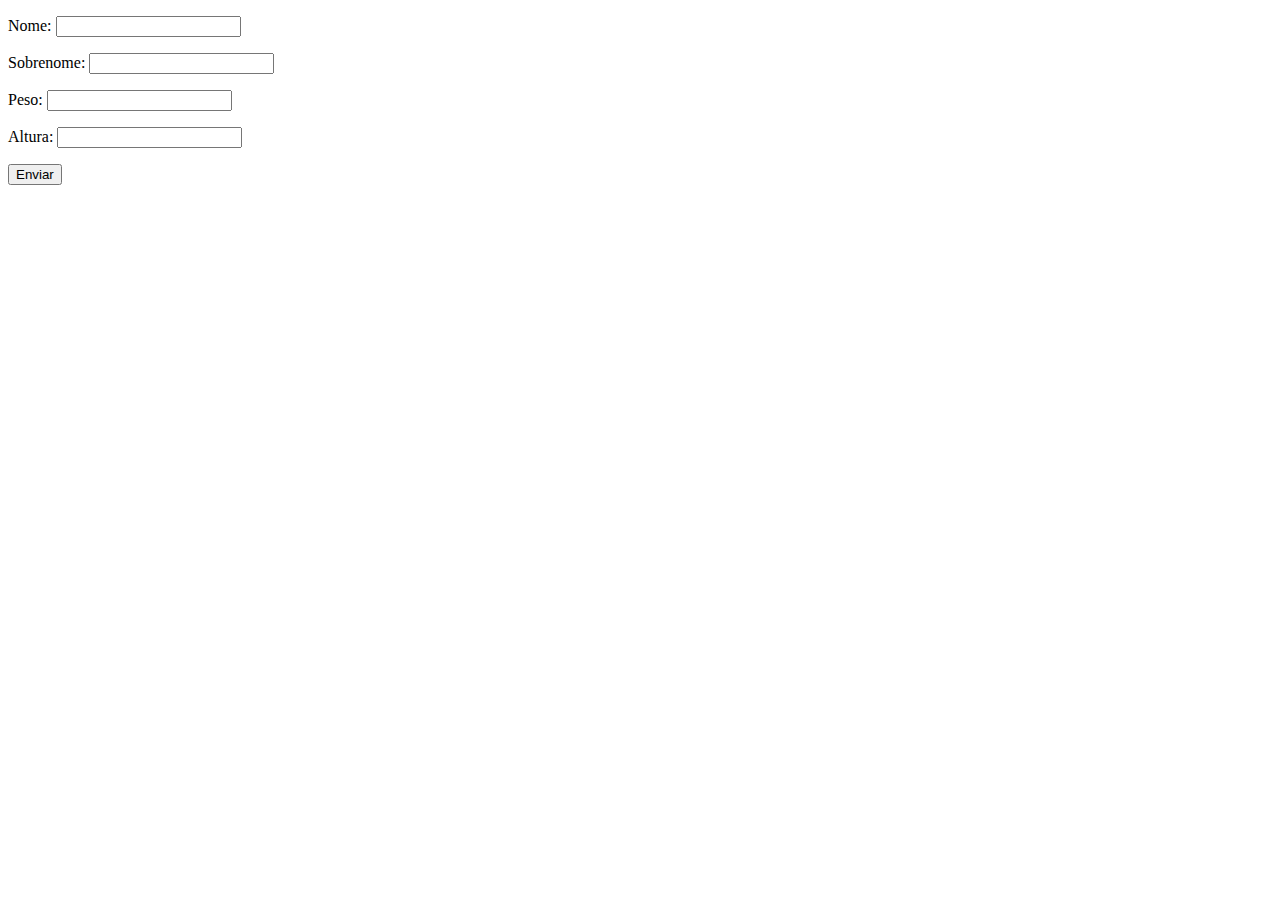
<file: aula20/index.html>
<!DOCTYPE html>
<html lang="pt-BR">

<head>
    <meta charset="UTF-8">
    <title>Exercício</title>
</head>

<body>

    <form action="" class="form">
        <p>Nome: <input type="text" class="nome"></p>
        <p>Sobrenome: <input type="text" class="sobrenome"></p>
        <p>Peso: <input type="text" class="peso"></p>
        <p>Altura: <input type="text" class="altura"></p>
        <button>Enviar</button>
    </form>

    <div class="resultado">

    </div>

    <script src="./script.js"></script>

</body>

</html>
</file>
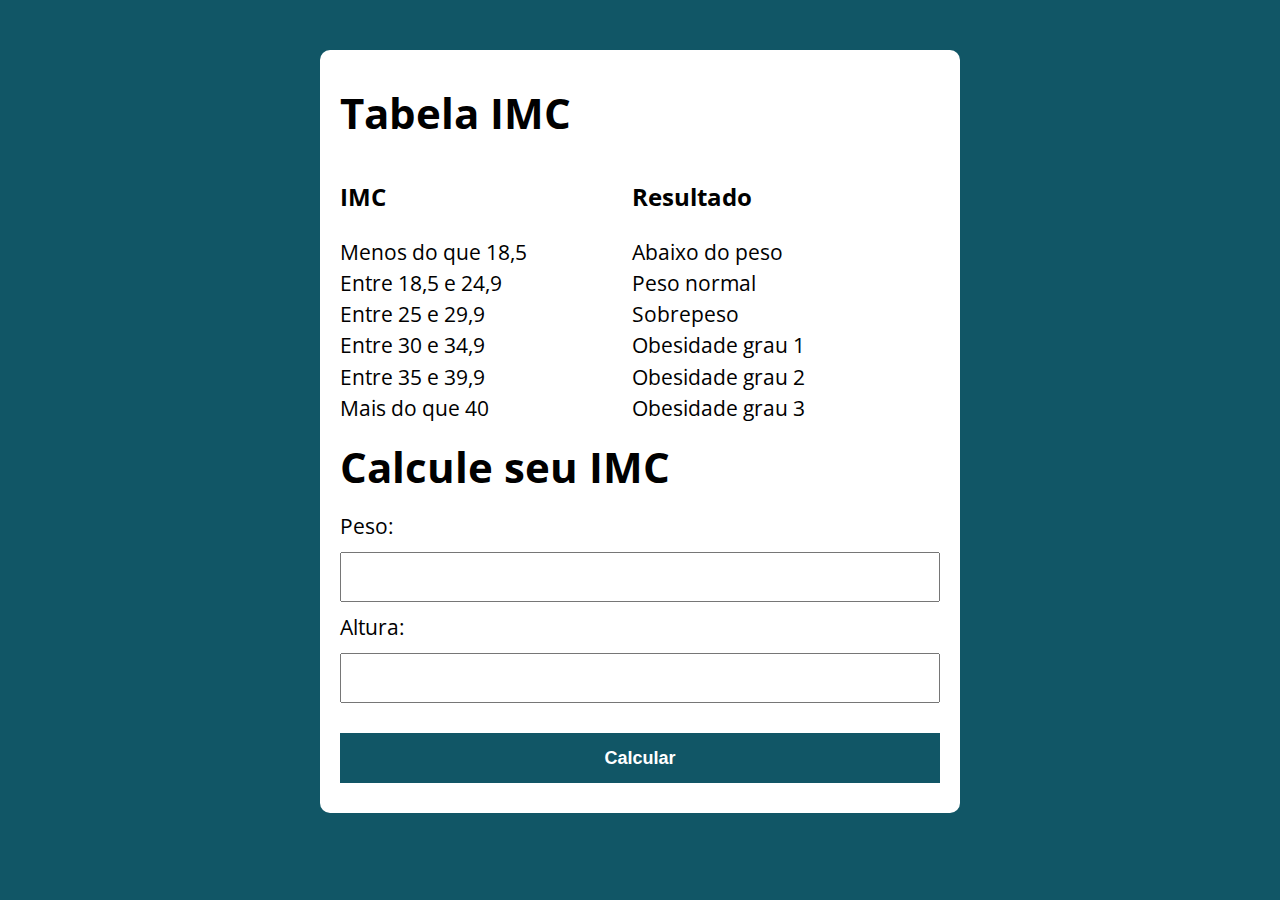
<file: aula26/index.html>
<!DOCTYPE html>
<html lang="pt-BR">

<head>
  <meta charset="UTF-8">
  <meta name="viewport" content="width=device-width, initial-scale=1.0">
  <meta http-equiv="X-UA-Compatible" content="ie=edge">
  <title>Modelo</title>
  <link rel="stylesheet" href="./assets/css/style.css">
</head>

<body>

  <section class="container">
    <h1>Tabela IMC</h1>
    <div id="main">
      <div id="imc">
        <h3>IMC</h3>
        <ul>
          <li>Menos do que 18,5 </li>
          <li>Entre 18,5 e 24,9</li>
          <li>Entre 25 e 29,9 </li>
          <li>Entre 30 e 34,9 </li>
          <li>Entre 35 e 39,9</li>
          <li>Mais do que 40</li>
        </ul>
      </div>
      <div id="resultado">
        <h3>Resultado</h3>
        <ul>
          <li>Abaixo do peso</li>
          <li>Peso normal</li>
          <li>Sobrepeso</li>
          <li>Obesidade grau 1</li>
          <li>Obesidade grau 2</li>
          <li>Obesidade grau 3</li>
        </ul>
      </div>
    </div>
    <div id="calcule">
      <h1>Calcule seu IMC</h1>
      <form action="" class="form">
        <label for="">Peso:</label>
        <input type="text" id="peso">
        <label for="">Altura:</label>
        <input type="text" id="altura">
        <button id="button">Calcular</button>
        <div id="calculo">
          <p>Seu peso é</p>
        </div>
      </form>
    </div>
  </section>

  <script src="./assets/js/main.js"></script>
</body>

</html>
</file>
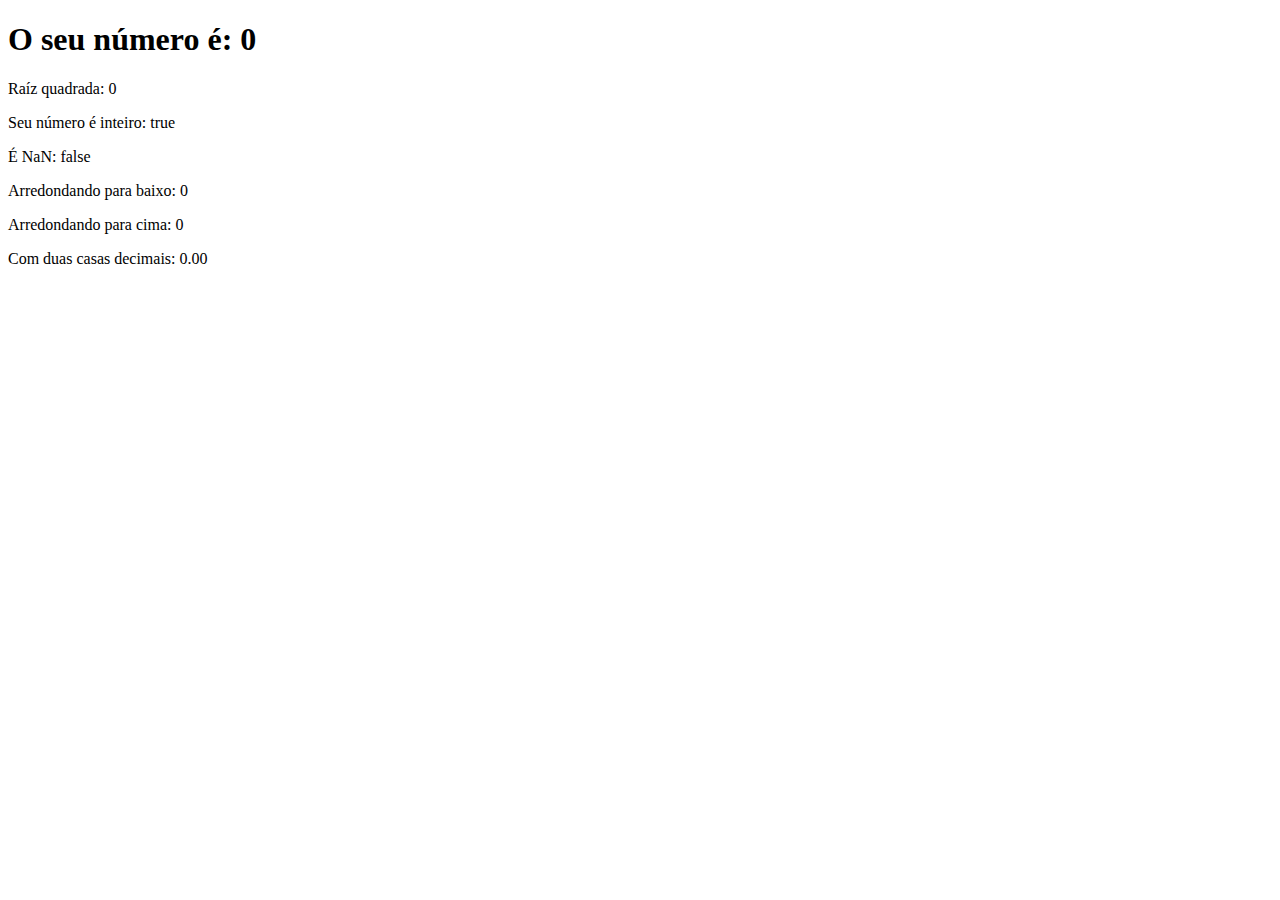
<file: aula15/ex/index.html>
<!DOCTYPE html>
<html lang="pt-BR">

<head>
    <meta charset="UTF-8">
    <title>Exercício</title>
</head>

<body>

    <section>
        <h1>O seu número é: <span id="numero-titulo">0</span></h1>
        <div id="texto"></div>
    </section>

    <script src="./js/script.js">

    </script>

</body>

</html>
</file>
<file: aula26/assets/css/style.css>
@import url('https://fonts.googleapis.com/css?family=Open+Sans:400,700&display=swap');
:root {
  --primary-color: rgb(17, 86, 102);
  --primary-color-darker: rgb(9, 48, 56);
}

* {
  box-sizing: border-box;
  outline: 0;
}

body {
  margin: 0;
  padding: 0;
  background: var(--primary-color);
  font-family: 'Open sans', sans-serif;
  font-size: 1.3em;
  line-height: 1.5em;
}

.container {
  max-width: 640px;
  margin: 50px auto;
  background: #fff;
  padding: 20px;
  border-radius: 10px;
}

form input, form label, form button {
  display: block;
  width: 100%;
  margin-bottom: 10px;
}

form input {
  font-size: 24px;
  height: 50px;
  padding: 0 20px;
}

form input:focus {
  outline: 1px solid var(--primary-color);
}

form button {
  border: none;
  background: var(--primary-color);
  color: #fff;
  font-size: 18px;
  font-weight: 700;
  height: 50px;
  cursor: pointer;
  margin-top: 30px;
}

form button:hover {
  background: var(--primary-color-darker);
}

ul {
  margin: 0;
  padding: 0;
  list-style: none;
}

#imc {
  display: inline-block;
}

#resultado {
  display: inline-block;
  margin-left: 100px;
}

#calculo {
  background-color: rgb(235, 216, 49);
}
</file>
